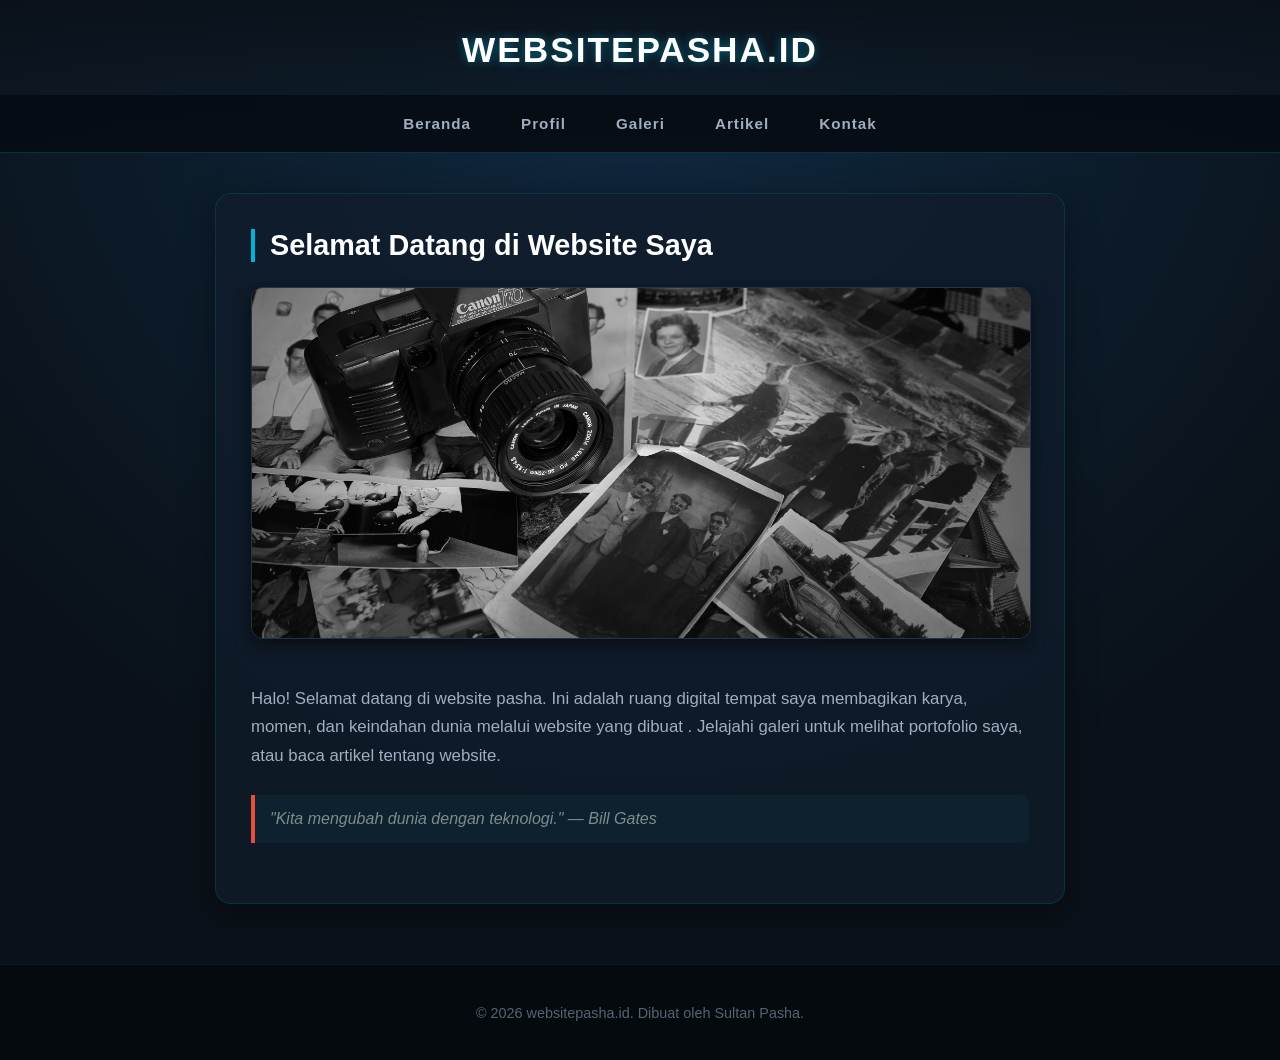
<file: index.html>
<!DOCTYPE html>
<html lang="id">
<head>
    <meta charset="UTF-8">
    <meta name="viewport" content="width=device-width, initial-scale=1.0">
    <title>websitepasha.id | Beranda</title>
    <link rel="stylesheet" href="Website_Pasha/style.css">
</head>
<body>
    <header>
        <h1>websitepasha.id</h1>
        <nav>
            <a href="index.html">Beranda</a>
            <a href="profil.html">Profil</a>
            <a href="galeri.html">Galeri</a>
            <a href="artikel.html">Artikel</a>
            <a href="kontak.html">Kontak</a>
        </nav>
    </header>

    <main>
        <h2>Selamat Datang di Website Saya</h2>
        <img id="banner-img" src="Website_Pasha/assets/photograph.jpg" alt="Banner Fotografi">
        
        <p>Halo! Selamat datang di website pasha. Ini adalah ruang digital tempat saya membagikan karya, momen, dan keindahan dunia melalui website yang dibuat . Jelajahi galeri untuk melihat portofolio saya, atau baca artikel tentang website.</p>
        
        <blockquote style="font-style: italic; color: #7f8c8d; border-left: 4px solid #e74c3c; padding-left: 15px;">
            "Kita mengubah dunia dengan teknologi." — Bill Gates
        </blockquote>
    </main>

    <footer>
        <p>&copy; 2026 websitepasha.id. Dibuat oleh Sultan Pasha.</p>
    </footer>
</body>
</html>
</file>
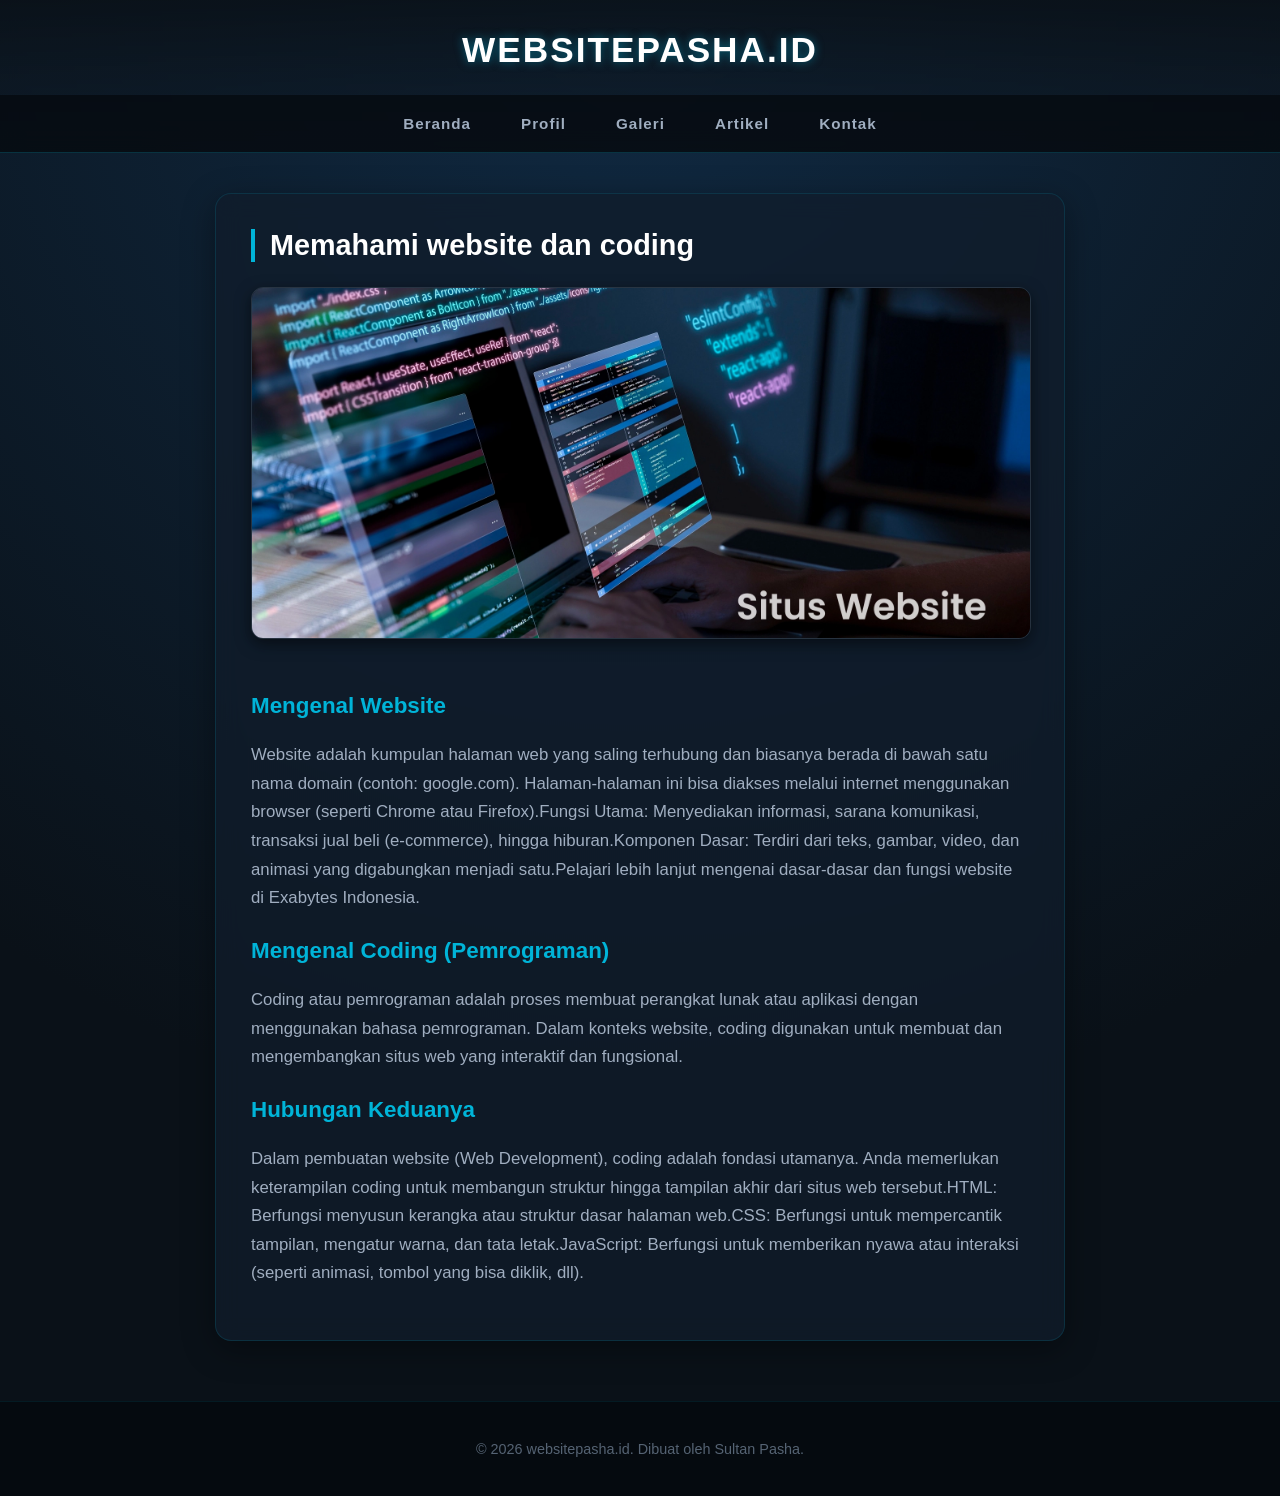
<file: artikel.html>
<!DOCTYPE html>
<html lang="id">
<head>
    <meta charset="UTF-8">
    <meta name="viewport" content="width=device-width, initial-scale=1.0">
    <title>websitepasha.id | Artikel</title>
    <link rel="stylesheet" href="Website_Pasha/style.css">
</head>
<body>
    <header>
        <h1>websitepasha.id</h1>
        <nav>
            <a href="index.html">Beranda</a>
            <a href="profil.html">Profil</a>
            <a href="galeri.html">Galeri</a>
            <a href="artikel.html">Artikel</a>
            <a href="kontak.html">Kontak</a>
        </nav>
    </header>

    <main>
        <h2>Memahami website dan coding</h2>
        <img id="banner-img" src="Website_Pasha/assets/artikel.jpg" alt="Ilustrasi Cahaya Kamera">
        
        <h3>Mengenal Website</h3>
        <p>Website adalah kumpulan halaman web yang saling terhubung dan biasanya berada di bawah satu nama domain (contoh: google.com). Halaman-halaman ini bisa diakses melalui internet menggunakan browser (seperti Chrome atau Firefox).Fungsi Utama: Menyediakan informasi, sarana komunikasi, transaksi jual beli (e-commerce), hingga hiburan.Komponen Dasar: Terdiri dari teks, gambar, video, dan animasi yang digabungkan menjadi satu.Pelajari lebih lanjut mengenai dasar-dasar dan fungsi website di Exabytes Indonesia.</p>

        <h3>Mengenal Coding (Pemrograman)</h3>
        <p>Coding atau pemrograman adalah proses membuat perangkat lunak atau aplikasi dengan menggunakan bahasa pemrograman. Dalam konteks website, coding digunakan untuk membuat dan mengembangkan situs web yang interaktif dan fungsional.</p>

        <h3>Hubungan Keduanya</h3>
        <p>Dalam pembuatan website (Web Development), coding adalah fondasi utamanya. Anda memerlukan keterampilan coding untuk membangun struktur hingga tampilan akhir dari situs web tersebut.HTML: Berfungsi menyusun kerangka atau struktur dasar halaman web.CSS: Berfungsi untuk mempercantik tampilan, mengatur warna, dan tata letak.JavaScript: Berfungsi untuk memberikan nyawa atau interaksi (seperti animasi, tombol yang bisa diklik, dll).</p>
    </main>

    <footer>
        <p>&copy; 2026 websitepasha.id. Dibuat oleh Sultan Pasha.</p>
    </footer>
</body>
</html>
</file>
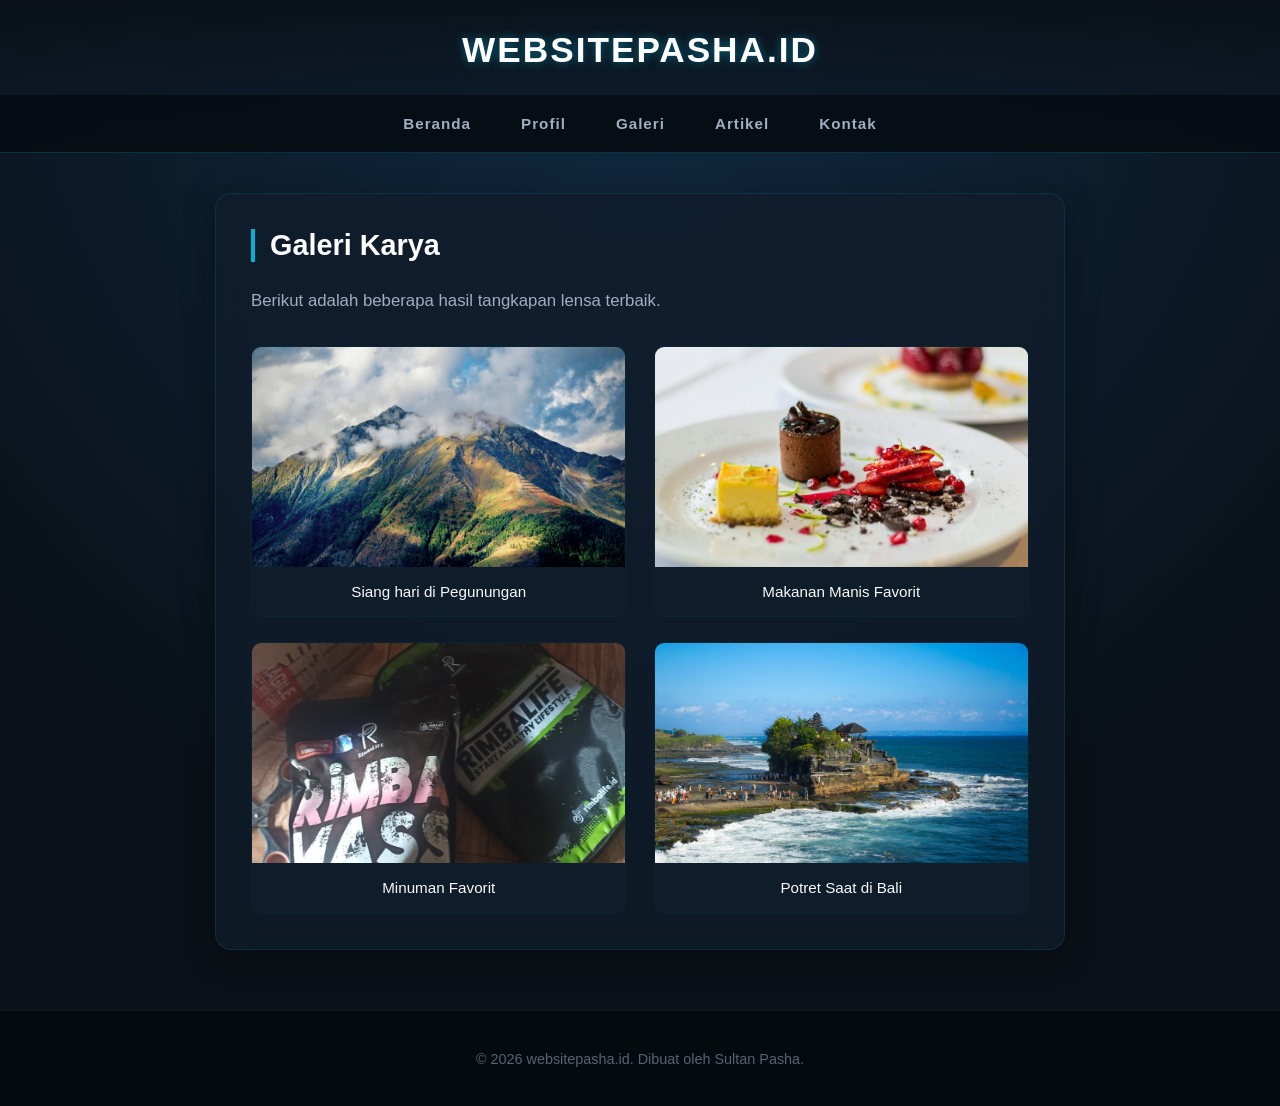
<file: galeri.html>
<!DOCTYPE html>
<html lang="id">
<head>
    <meta charset="UTF-8">
    <meta name="viewport" content="width=device-width, initial-scale=1.0">
    <title>websitepasha.id | Galeri</title>
    <link rel="stylesheet" href="Website_Pasha/style.css">
</head>
<body>
    <header>
        <h1>websitepasha.id</h1>
        <nav>
            <a href="index.html">Beranda</a>
            <a href="profil.html">Profil</a>
            <a href="galeri.html">Galeri</a>
            <a href="artikel.html">Artikel</a>
            <a href="kontak.html">Kontak</a>
        </nav>
    </header>

    <main>
        <h2>Galeri Karya</h2>
        <p>Berikut adalah beberapa hasil tangkapan lensa terbaik.</p>
        
        <div class="gallery-grid">
            <div class="gallery-item">
                <img src="Website_Pasha/assets/mountain.jpg" alt="Pemandangan 1">
                <p>Siang hari di Pegunungan</p>
            </div>
            <div class="gallery-item">
                <img src="Website_Pasha/assets/food.jpg" alt="Pemandangan 2">
                <p>Makanan Manis Favorit</p>
            </div>
            <div class="gallery-item">
                <img src="Website_Pasha/assets/drink.jpeg" alt="Pemandangan 3">
                <p>Minuman Favorit</p>
            </div>
            <div class="gallery-item">
                <img src="Website_Pasha/assets/bali.jpg" alt="Pemandangan 4">
                <p>Potret Saat di Bali</p>
            </div>
        </div>
    </main>

    <footer>
        <p>&copy; 2026 websitepasha.id. Dibuat oleh Sultan Pasha.</p>
    </footer>
</body>
</html>
</file>
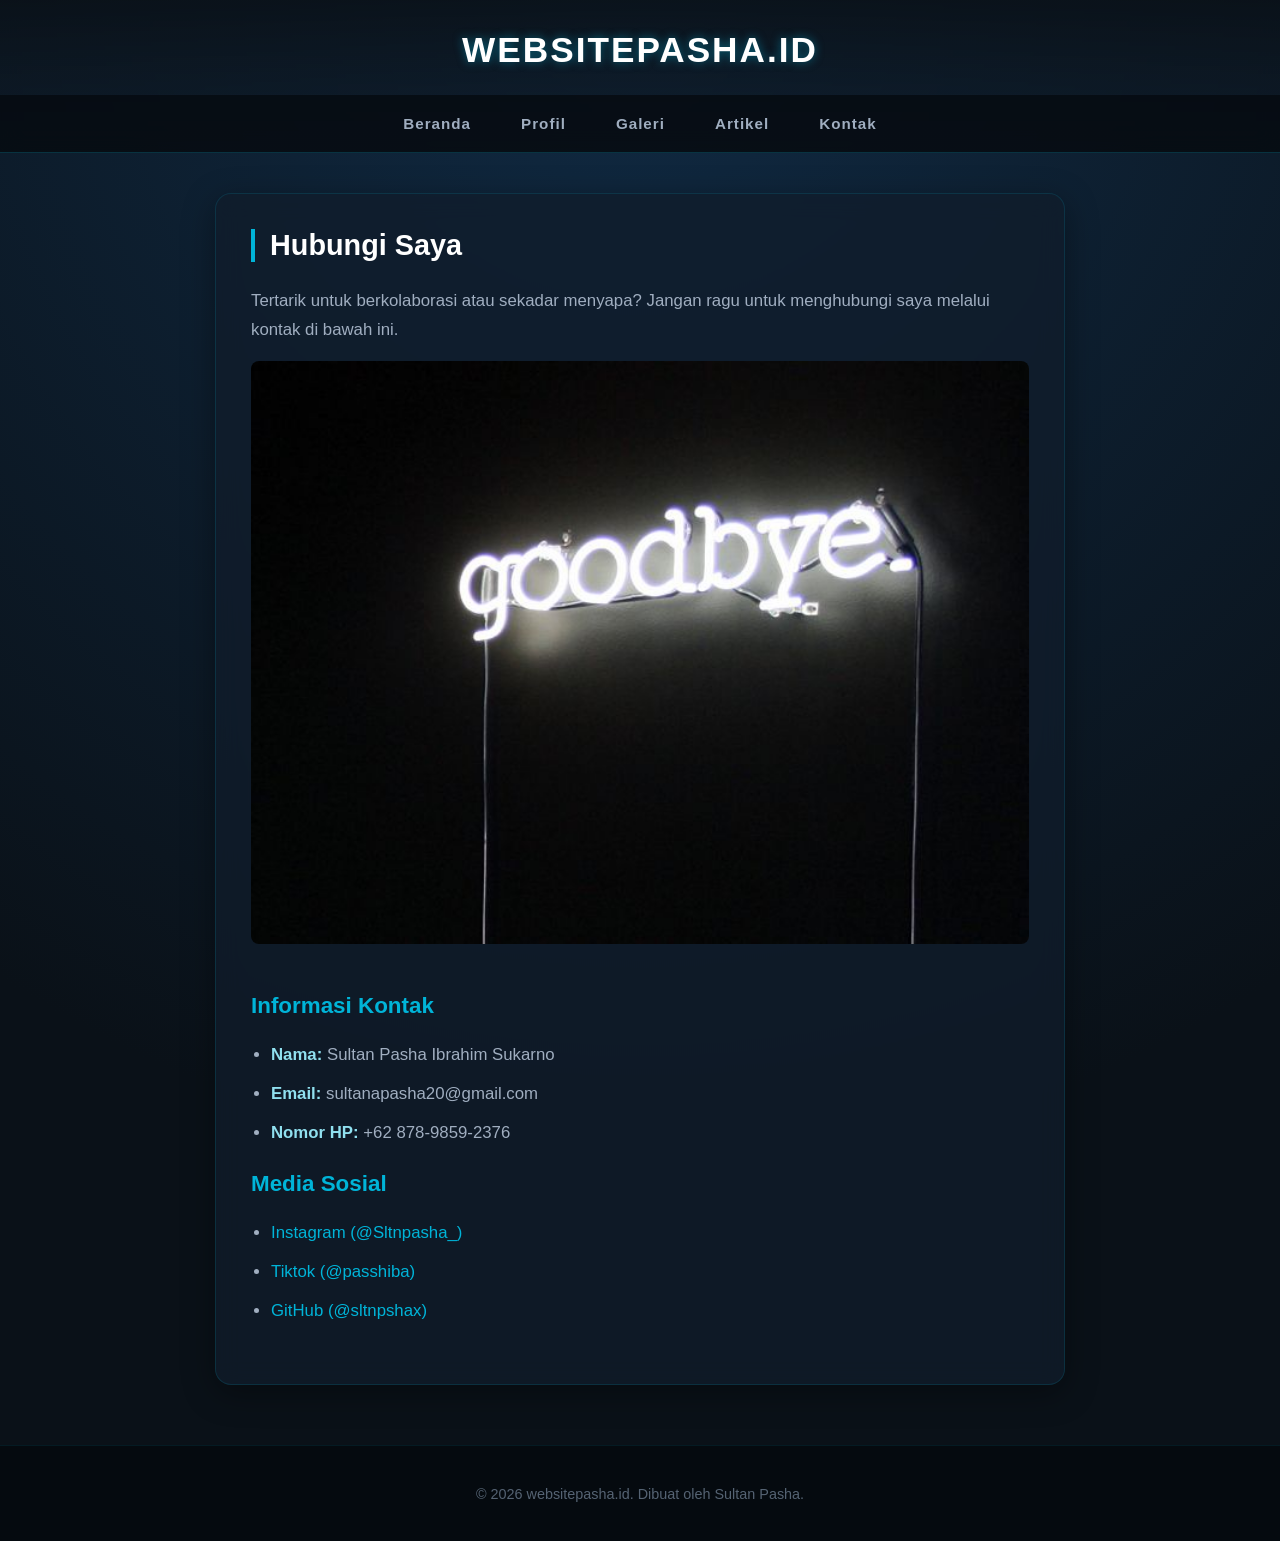
<file: kontak.html>
<!DOCTYPE html>
<html lang="id">
<head>
    <meta charset="UTF-8">
    <meta name="viewport" content="width=device-width, initial-scale=1.0">
    <title>websitepasha.id | Kontak</title>
    <link rel="stylesheet" href="Website_Pasha/style.css">
</head>
<body>
    <header>
        <h1>websitepasha.id</h1>
        <nav>
            <a href="index.html">Beranda</a>
            <a href="profil.html">Profil</a>
            <a href="galeri.html">Galeri</a>
            <a href="artikel.html">Artikel</a>
            <a href="kontak.html">Kontak</a>
        </nav>
    </header>

    <main>
        <h2>Hubungi Saya</h2>
        <p>Tertarik untuk berkolaborasi atau sekadar menyapa? Jangan ragu untuk menghubungi saya melalui kontak di bawah ini.</p>
        
        <img src="Website_Pasha/assets/kontak.jpg" alt="Kontak Banner" style="width: 100%; border-radius: 8px; margin-bottom: 20px;">

        <h3>Informasi Kontak</h3>
        <ul>
            <li><strong>Nama:</strong> Sultan Pasha Ibrahim Sukarno</li>
            <li><strong>Email:</strong> sultanapasha20@gmail.com</li>
            <li><strong>Nomor HP:</strong> +62 878-9859-2376</li>
        </ul>

        <h3>Media Sosial</h3>
        <ul>
            <li><a href="#">Instagram (@Sltnpasha_)</a></li>
            <li><a href="#">Tiktok (@passhiba)</a></li>
            <li><a href="#">GitHub (@sltnpshax)</a></li>
        </ul>
    </main>

    <footer>
        <p>&copy; 2026 websitepasha.id. Dibuat oleh Sultan Pasha.</p>
    </footer>
</body>
</html>
</file>
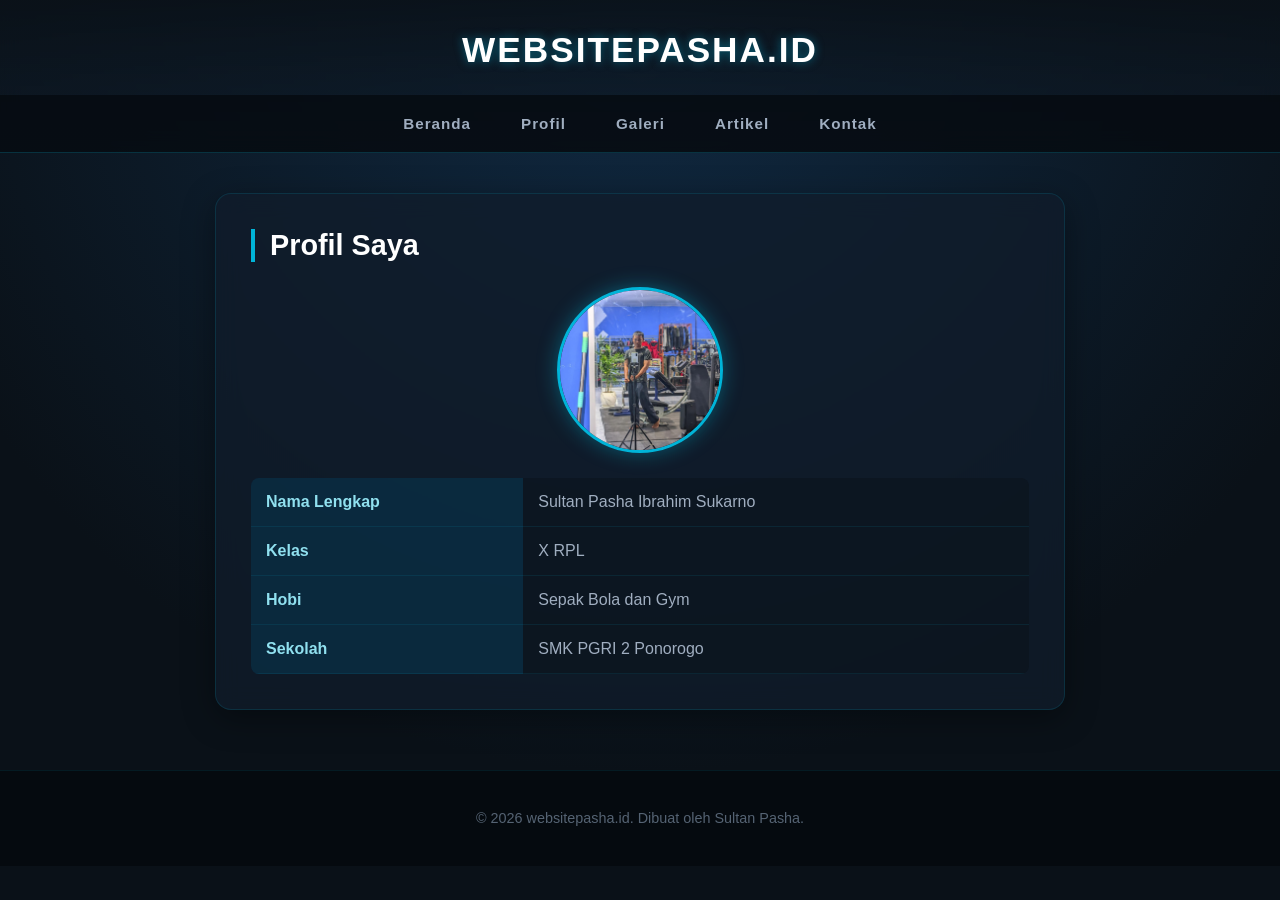
<file: profil.html>
<!DOCTYPE html>
<html lang="id">
<head>
    <meta charset="UTF-8">
    <meta name="viewport" content="width=device-width, initial-scale=1.0">
    <title>websitepasha.id | Profil</title>
    <link rel="stylesheet" href="Website_Pasha/style.css">
</head>
<body>
    <header>
        <h1>websitepasha.id</h1>
        <nav>
            <a href="index.html">Beranda</a>
            <a href="profil.html">Profil</a>
            <a href="galeri.html">Galeri</a>
            <a href="artikel.html">Artikel</a>
            <a href="kontak.html">Kontak</a>
        </nav>
    </header>

    <main>
        <h2>Profil Saya</h2>
        <img class="avatar" src="Website_Pasha/assets/profil.jpeg" alt="Foto Profil">
        
        <table>
            <tr>
                <th>Nama Lengkap</th>
                <td>Sultan Pasha Ibrahim Sukarno</td>
            </tr>
            <tr>
                <th>Kelas</th>
                <td>X RPL </td>
            </tr>
            <tr>
                <th>Hobi</th>
                <td>Sepak Bola dan Gym</td>
            </tr>
            <tr>
                <th>Sekolah</th>
                <td>SMK PGRI 2 Ponorogo</td>
            </tr>
        </table>
    </main>

    <footer>
        <p>&copy; 2026 websitepasha.id. Dibuat oleh Sultan Pasha.</p>
    </footer>
</body>
</html>
</file>
<file: Website_Pasha/style.css>
:root {
    --bg-dark: #0a1118;
    --bg-card: rgba(16, 29, 43, 0.75);
    --blue-primary: #0077b6;
    --blue-neon: #00b4d8;
    --blue-glow: #90e0ef;
    --text-light: #f8f9fa;
    --text-gray: #a0aec0;
}

body {
    font-family: 'Segoe UI', Roboto, Helvetica, Arial, sans-serif;
    background-color: var(--bg-dark);
    /* Efek gradasi latar belakang agar tidak datar */
    background-image: radial-gradient(circle at 50% 0%, #102a43 0%, #0a1118 70%);
    margin: 0;
    padding: 0;
    color: var(--text-light);
    min-height: 100vh;
}

header {
    background: linear-gradient(180deg, rgba(10, 17, 24, 0.9) 0%, rgba(16, 29, 43, 0.6) 100%);
    padding-top: 30px;
    border-bottom: 1px solid rgba(0, 180, 216, 0.2);
    backdrop-filter: blur(10px);
}

header h1 {
    margin: 0;
    font-size: 2.2rem;
    letter-spacing: 2px;
    text-transform: uppercase;
    text-align: center;
    color: #fff;
    text-shadow: 0 0 10px rgba(0, 180, 216, 0.5);
}

nav {
    display: flex;
    justify-content: center;
    gap: 10px;
    margin-top: 25px;
    background-color: rgba(5, 10, 15, 0.8);
    padding: 12px 0;
}

nav a {
    color: var(--text-gray);
    text-decoration: none;
    padding: 8px 20px;
    font-weight: 600;
    font-size: 0.95rem;
    letter-spacing: 1px;
    transition: all 0.4s ease;
    position: relative;
}

nav a:hover {
    color: var(--blue-glow);
    text-shadow: 0 0 8px rgba(144, 224, 239, 0.6);
}

nav a::after {
    content: '';
    position: absolute;
    width: 0;
    height: 2px;
    bottom: 0;
    left: 50%;
    background-color: var(--blue-neon);
    transition: all 0.3s ease;
    transform: translateX(-50%);
    box-shadow: 0 0 8px var(--blue-neon);
}

nav a:hover::after {
    width: 80%;
}

main {
    background: var(--bg-card);
    backdrop-filter: blur(12px);
    -webkit-backdrop-filter: blur(12px);
    width: 90%;
    max-width: 850px;
    margin: 40px auto;
    padding: 35px;
    border: 1px solid rgba(0, 180, 216, 0.15);
    border-radius: 16px;
    box-shadow: 0 8px 32px 0 rgba(0, 0, 0, 0.37);
    box-sizing: border-box;
}

main h2 {
    color: #fff;
    font-size: 1.8rem;
    border-left: 4px solid var(--blue-neon);
    padding-left: 15px;
    margin-top: 0;
    margin-bottom: 25px;
}

main h3 {
    color: var(--blue-neon);
    margin-top: 25px;
    font-size: 1.4rem;
}

main p {
    color: var(--text-gray);
    line-height: 1.7;
    font-size: 1.05rem;
}

blockquote {
    font-style: italic;
    color: var(--blue-glow);
    border-left: 4px solid var(--blue-neon);
    padding-left: 15px;
    margin: 25px 0;
    background: rgba(0, 180, 216, 0.05);
    padding: 15px;
    border-radius: 0 8px 8px 0;
}

#banner-img {
    width: 100%;
    height: 350px;
    object-fit: cover;
    border-radius: 12px;
    border: 1px solid rgba(255, 255, 255, 0.1);
    box-shadow: 0 5px 15px rgba(0,0,0,0.5);
    margin-bottom: 25px;
}

.avatar {
    width: 160px;
    height: 160px;
    border-radius: 50%;
    object-fit: cover;
    display: block;
    margin: 0 auto 25px;
    border: 3px solid var(--blue-neon);
    box-shadow: 0 0 20px rgba(0, 180, 216, 0.4);
}

.gallery-grid {
    display: flex;
    flex-wrap: wrap;
    gap: 25px;
    justify-content: space-between;
    margin-top: 30px;
}

.gallery-item {
    width: 48%; 
    background: rgba(10, 17, 24, 0.6);
    border-radius: 10px;
    overflow: hidden;
    border: 1px solid rgba(0, 180, 216, 0.1);
    transition: transform 0.3s ease, border-color 0.3s ease, box-shadow 0.3s ease;
}

.gallery-item:hover {
    transform: translateY(-5px);
    border-color: var(--blue-neon);
    box-shadow: 0 5px 15px rgba(0, 180, 216, 0.3);
}

.gallery-item img {
    width: 100%;
    height: 220px;
    object-fit: cover;
    display: block;
}

.gallery-item p {
    padding: 12px;
    margin: 0;
    font-size: 0.95rem;
    text-align: center;
    color: var(--text-light);
    background: rgba(16, 29, 43, 0.9);
}

table {
    width: 100%;
    border-collapse: collapse;
    margin-top: 25px;
    background: rgba(10, 17, 24, 0.4);
    border-radius: 8px;
    overflow: hidden;
}

th, td {
    padding: 15px;
    text-align: left;
    border-bottom: 1px solid rgba(0, 180, 216, 0.1);
}

th {
    background-color: rgba(0, 119, 182, 0.2);
    color: var(--blue-glow);
    font-weight: 600;
    width: 35%;
}

td {
    color: var(--text-gray);
}

ul {
    padding-left: 20px;
    margin-bottom: 25px;
}

li {
    color: var(--text-gray);
    margin-bottom: 12px;
    line-height: 1.6;
    font-size: 1.05rem;
}

li strong {
    color: var(--blue-glow);
}

li a {
    color: var(--blue-neon);
    text-decoration: none;
    transition: color 0.3s, text-shadow 0.3s;
}

li a:hover {
    color: var(--blue-glow);
    text-shadow: 0 0 5px var(--blue-neon);
}

footer {
    text-align: center;
    padding: 25px;
    background: #050a0f;
    color: #556373;
    font-size: 0.9rem;
    border-top: 1px solid rgba(0, 180, 216, 0.1);
    margin-top: 60px;
}
</file>
